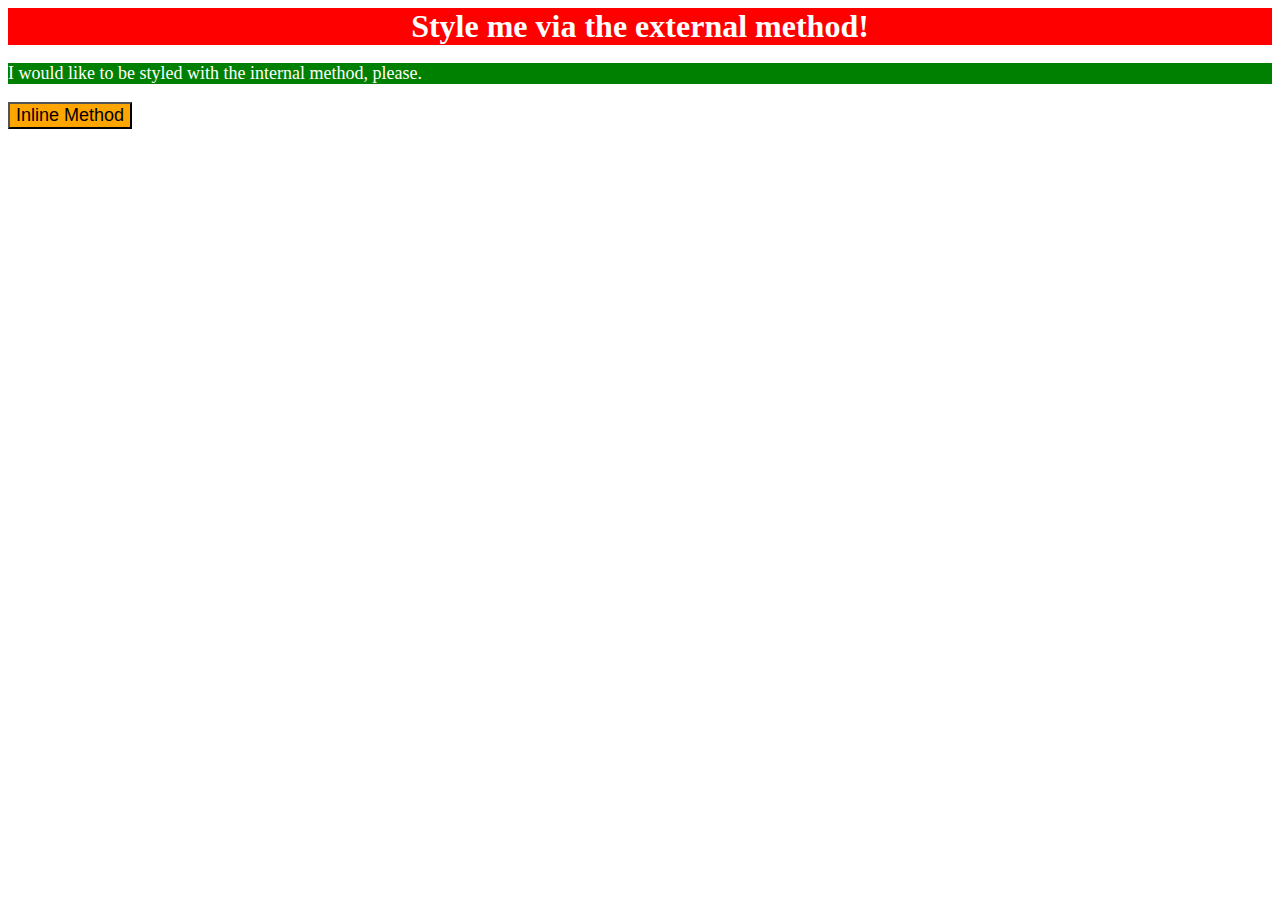
<file: foundations/intro-to-css/01-css-methods/index.html>
<!DOCTYPE html>
<html lang="en">
  <head>

    <meta charset="UTF-8">
    <meta http-equiv="X-UA-Compatible" content="IE=edge">
    <meta name="viewport" content="width=device-width, initial-scale=1.0">
    <link rel="stylesheet" href="./css/styles.css">

    <style>
      p {
        background-color: green;
        color: white;
        font-size: 18px;
      }
    </style>

    <title>Methods for Adding CSS</title>

  </head>


  <body>

    <div>Style me via the external method!</div>
    <p>I would like to be styled with the internal method, please.</p>
    <button style="background-color: orange; font-size: 18px;">Inline Method</button>

  </body>
</html>
</file>
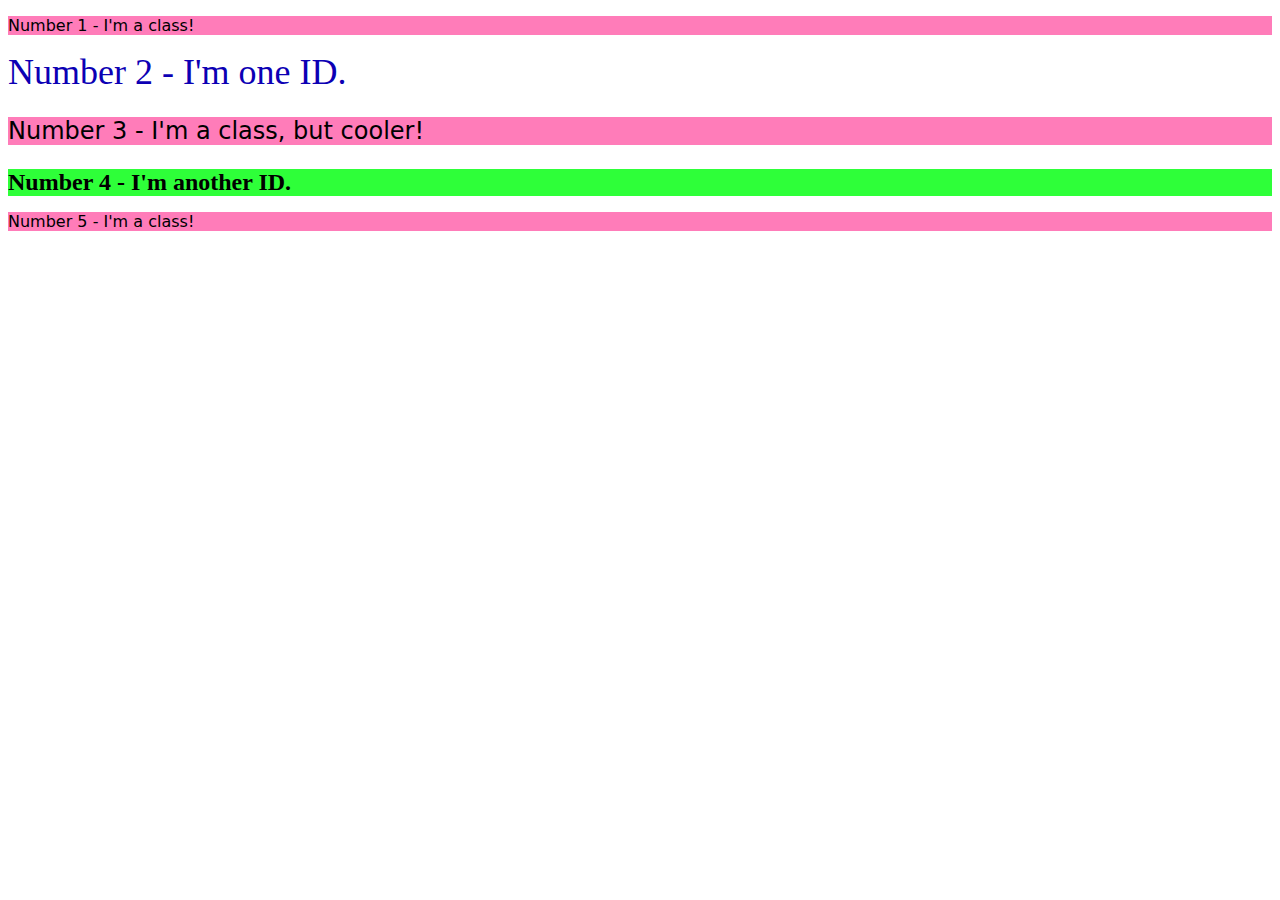
<file: foundations/intro-to-css/02-class-id-selectors/index.html>
<!DOCTYPE html>
<html lang="en">
  <head>
    <meta charset="UTF-8">
    <meta http-equiv="X-UA-Compatible" content="IE=edge">
    <meta name="viewport" content="width=device-width, initial-scale=1.0">
    <title>Class and ID Selectors</title>
    <link rel="stylesheet" href="style.css">
  </head>
  <body>
    <p class="odd">Number 1 - I'm a class!</p>

    <div id="blue">Number 2 - I'm one ID.</div>

    <p class="odd twenty-four">Number 3 - I'm a class, but cooler!</p>

    <div class="twenty-four" id="green">Number 4 - I'm another ID.</div>

    <p class="odd">Number 5 - I'm a class!</p>
  </body>
</html>
</file>
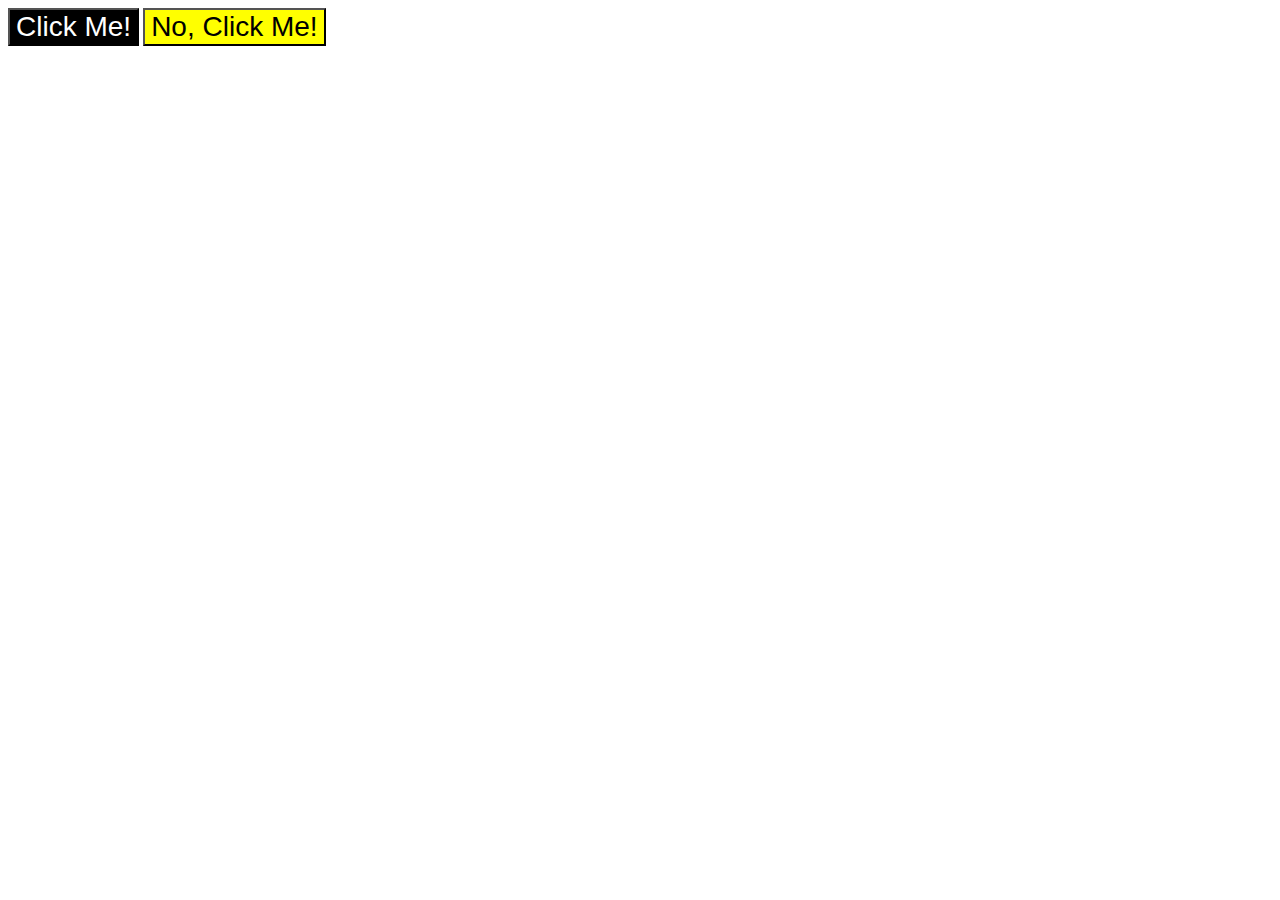
<file: foundations/intro-to-css/03-grouping-selectors/index.html>
<!DOCTYPE html>
<html lang="en">
  <head>
    <meta charset="UTF-8">
    <meta http-equiv="X-UA-Compatible" content="IE=edge">
    <meta name="viewport" content="width=device-width, initial-scale=1.0">
    <title>Grouping Selectors</title>
    <link rel="stylesheet" href="style.css">
  </head>
  <body>
    <button class="punch">Click Me!</button>
    <button class="kick">No, Click Me!</button>
  </body>
</html>
</file>
<file: foundations/intro-to-css/01-css-methods/css/styles.css>
div {
    background-color: red;
    color: white;
    font-size: 32px;
    text-align: center;
    font-weight: bold;
}
</file>
<file: foundations/intro-to-css/02-class-id-selectors/style.css>
.odd{
    background-color: rgb(255, 124, 185);
    font-family: Verdana, "DejaVu Sans", sans-serif;
}

#blue{
    color: rgb(12, 0, 180);
    font-size: 36px;
}

.twenty-four{
    font-size: 24px;
}

#green{
    background-color: rgb(46, 255, 57);
    font-weight: bold;
}
</file>
<file: foundations/intro-to-css/03-grouping-selectors/style.css>
.punch,
.kick {
    font-size: 28px;
    font-family: Helvetica, "Times New Roman",  sans-serif;
}

.punch{
    background-color: black;
    color: white;
}

.kick{
    background-color: yellow;
}
</file>
